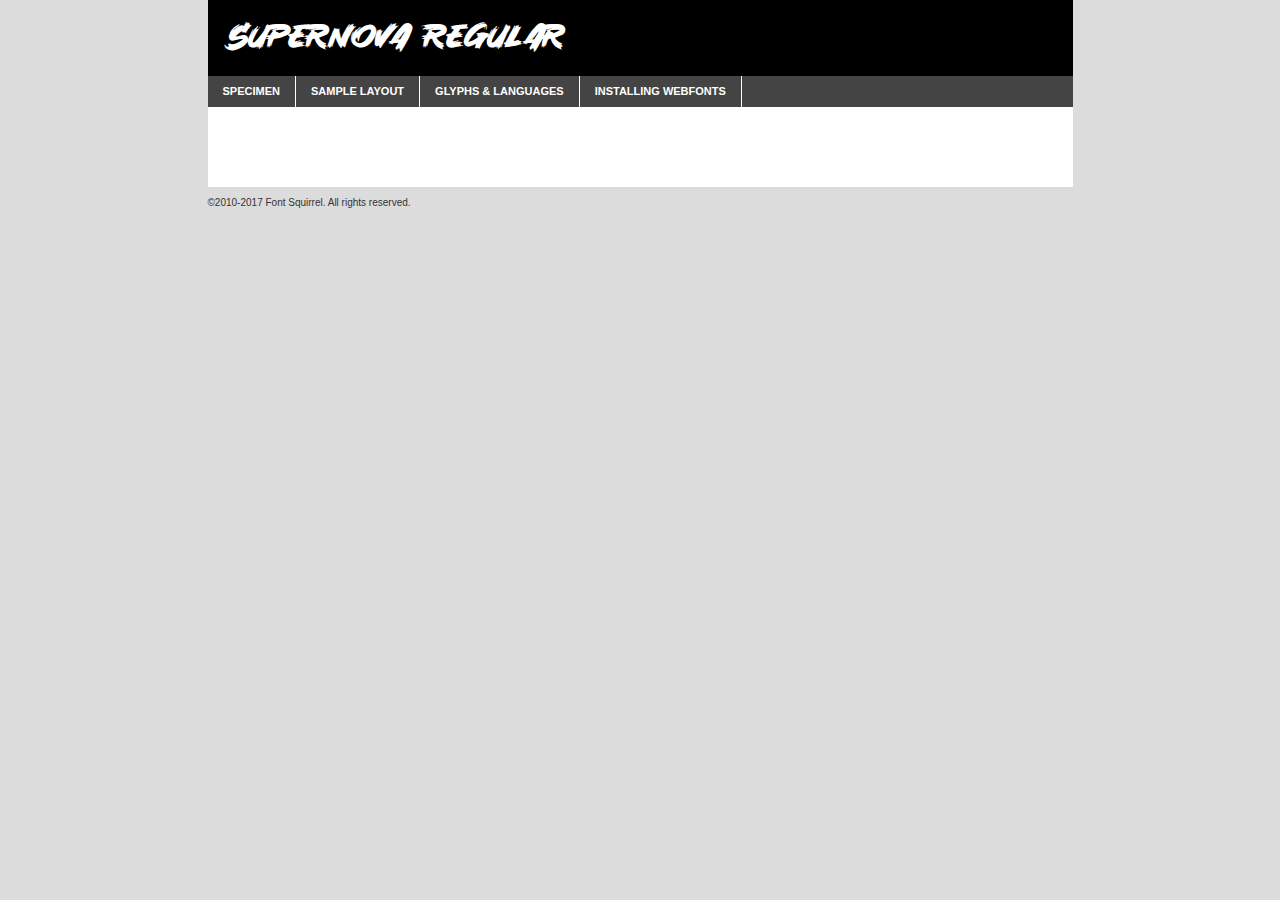
<file: webfontkit-20240530-101542/supernova-personal-used-bf654da72b6232e-demo.html>
<!DOCTYPE html PUBLIC "-//W3C//DTD XHTML 1.0 Transitional//EN"
        "http://www.w3.org/TR/xhtml1/DTD/xhtml1-transitional.dtd">

<html xmlns="http://www.w3.org/1999/xhtml" xml:lang="en" lang="en">
<head>
    <meta http-equiv="Content-Type" content="text/html; charset=utf-8"/>
    <script src="http://ajax.googleapis.com/ajax/libs/jquery/1.7.2/jquery.min.js" type="text/javascript" charset="utf-8"></script>
    <script type="text/javascript">
		(function($) {
			$.fn.easyTabs = function(option) {
				var param = jQuery.extend({ fadeSpeed: 'fast', defaultContent: 1, activeClass: 'active' }, option);
				$(this).each(function() {
					var thisId = '#' + this.id;
					if ( param.defaultContent == '' )
					{
						param.defaultContent = 1;
					}
					if ( typeof param.defaultContent == 'number' )
					{
						var defaultTab = $(thisId + ' .tabs li:eq(' + (param.defaultContent - 1) + ') a').attr('href').substr(1);
					}
					else
					{
						var defaultTab = param.defaultContent;
					}
					$(thisId + ' .tabs li a').each(function() {
						var tabToHide = $(this).attr('href').substr(1);
						$('#' + tabToHide).addClass('easytabs-tab-content');
					});
					hideAll();
					changeContent(defaultTab);

					function hideAll() {$(thisId + ' .easytabs-tab-content').hide();}

					function changeContent(tabId)
					{
						hideAll();
						$(thisId + ' .tabs li').removeClass(param.activeClass);
						$(thisId + ' .tabs li a[href=#' + tabId + ']').closest('li').addClass(param.activeClass);
						if ( param.fadeSpeed != 'none' )
						{
							$(thisId + ' #' + tabId).fadeIn(param.fadeSpeed);
						}
						else
						{
							$(thisId + ' #' + tabId).show();
						}
					}

					$(thisId + ' .tabs li').click(function() {
						var tabId = $(this).find('a').attr('href').substr(1);
						changeContent(tabId);
						return false;
					});
				});
			}
		})(jQuery);
    </script>
    <link rel="stylesheet" href="specimen_files/specimen_stylesheet.css" type="text/css" charset="utf-8"/>
    <link rel="stylesheet" href="stylesheet.css" type="text/css" charset="utf-8"/>

    <style type="text/css">
        		body {
			font-family: 'supernovaregular';
        		}

            </style>

    <title>Supernova Regular Specimen</title>


    <script type="text/javascript" charset="utf-8">
		$(document).ready(function() {
			$('#container').easyTabs({ defaultContent: 1 });
		});
    </script>
</head>

<body>
<div id="container">
    <div id="header">
		Supernova Regular    </div>
    <ul class="tabs">
        <li><a href="#specimen">Specimen</a></li>
        <li><a href="#layout">Sample Layout</a></li>
		        <li><a href="#glyphs">Glyphs &amp; Languages</a></li>
        <li><a href="#installing">Installing Webfonts</a></li>

    </ul>

    <div id="main_content">


        <div id="specimen">

            <div class="section">
                <div class="grid12 firstcol">
                    <div class="huge">AaBb</div>
                </div>
            </div>

            <div class="section">
                <div class="glyph_range">A&#x200B;B&#x200b;C&#x200b;D&#x200b;E&#x200b;F&#x200b;G&#x200b;H&#x200b;I&#x200b;J&#x200b;K&#x200b;L&#x200b;M&#x200b;N&#x200b;O&#x200b;P&#x200b;Q&#x200b;R&#x200b;S&#x200b;T&#x200b;U&#x200b;V&#x200b;W&#x200b;X&#x200b;Y&#x200b;Z&#x200b;a&#x200b;b&#x200b;c&#x200b;d&#x200b;e&#x200b;f&#x200b;g&#x200b;h&#x200b;i&#x200b;j&#x200b;k&#x200b;l&#x200b;m&#x200b;n&#x200b;o&#x200b;p&#x200b;q&#x200b;r&#x200b;s&#x200b;t&#x200b;u&#x200b;v&#x200b;w&#x200b;x&#x200b;y&#x200b;z&#x200b;1&#x200b;2&#x200b;3&#x200b;4&#x200b;5&#x200b;6&#x200b;7&#x200b;8&#x200b;9&#x200b;0&#x200b;&amp;&#x200b;.&#x200b;,&#x200b;?&#x200b;!&#x200b;&#64;&#x200b;(&#x200b;)&#x200b;#&#x200b;$&#x200b;%&#x200b;*&#x200b;+&#x200b;-&#x200b;=&#x200b;:&#x200b;;</div>
            </div>
            <div class="section">
                <div class="grid12 firstcol">
                    <table class="sample_table">
                        <tr>
                            <td>10</td>
                            <td class="size10">abcdefghijklmnopqrstuvwxyzABCDEFGHIJKLMNOPQRSTUVWXYZ0123456789abcdefghijklmnopqrstuvwxyzABCDEFGHIJKLMNOPQRSTUVWXYZ0123456789abcdefghijklmnopqrstuvwxyzABCDEFGHIJKLMNOPQRSTUVWXYZ</td>
                        </tr>
                        <tr>
                            <td>11</td>
                            <td class="size11">abcdefghijklmnopqrstuvwxyzABCDEFGHIJKLMNOPQRSTUVWXYZ0123456789abcdefghijklmnopqrstuvwxyzABCDEFGHIJKLMNOPQRSTUVWXYZ0123456789abcdefghijklmnopqrstuvwxyzABCDEFGHIJKLMNOPQRSTUVWXYZ</td>
                        </tr>
                        <tr>
                            <td>12</td>
                            <td class="size12">abcdefghijklmnopqrstuvwxyzABCDEFGHIJKLMNOPQRSTUVWXYZ0123456789abcdefghijklmnopqrstuvwxyzABCDEFGHIJKLMNOPQRSTUVWXYZ0123456789abcdefghijklmnopqrstuvwxyzABCDEFGHIJKLMNOPQRSTUVWXYZ</td>
                        </tr>
                        <tr>
                            <td>13</td>
                            <td class="size13">abcdefghijklmnopqrstuvwxyzABCDEFGHIJKLMNOPQRSTUVWXYZ0123456789abcdefghijklmnopqrstuvwxyzABCDEFGHIJKLMNOPQRSTUVWXYZ0123456789abcdefghijklmnopqrstuvwxyzABCDEFGHIJKLMNOPQRSTUVWXYZ</td>
                        </tr>
                        <tr>
                            <td>14</td>
                            <td class="size14">abcdefghijklmnopqrstuvwxyzABCDEFGHIJKLMNOPQRSTUVWXYZ0123456789abcdefghijklmnopqrstuvwxyzABCDEFGHIJKLMNOPQRSTUVWXYZ0123456789abcdefghijklmnopqrstuvwxyzABCDEFGHIJKLMNOPQRSTUVWXYZ</td>
                        </tr>
                        <tr>
                            <td>16</td>
                            <td class="size16">abcdefghijklmnopqrstuvwxyzABCDEFGHIJKLMNOPQRSTUVWXYZ0123456789abcdefghijklmnopqrstuvwxyzABCDEFGHIJKLMNOPQRSTUVWXYZ</td>
                        </tr>
                        <tr>
                            <td>18</td>
                            <td class="size18">abcdefghijklmnopqrstuvwxyzABCDEFGHIJKLMNOPQRSTUVWXYZ0123456789abcdefghijklmnopqrstuvwxyzABCDEFGHIJKLMNOPQRSTUVWXYZ</td>
                        </tr>
                        <tr>
                            <td>20</td>
                            <td class="size20">abcdefghijklmnopqrstuvwxyzABCDEFGHIJKLMNOPQRSTUVWXYZ0123456789abcdefghijklmnopqrstuvwxyzABCDEFGHIJKLMNOPQRSTUVWXYZ</td>
                        </tr>
                        <tr>
                            <td>24</td>
                            <td class="size24">abcdefghijklmnopqrstuvwxyzABCDEFGHIJKLMNOPQRSTUVWXYZ0123456789abcdefghijklmnopqrstuvwxyzABCDEFGHIJKLMNOPQRSTUVWXYZ</td>
                        </tr>
                        <tr>
                            <td>30</td>
                            <td class="size30">abcdefghijklmnopqrstuvwxyzABCDEFGHIJKLMNOPQRSTUVWXYZ0123456789abcdefghijklmnopqrstuvwxyzABCDEFGHIJKLMNOPQRSTUVWXYZ</td>
                        </tr>
                        <tr>
                            <td>36</td>
                            <td class="size36">abcdefghijklmnopqrstuvwxyzABCDEFGHIJKLMNOPQRSTUVWXYZ0123456789abcdefghijklmnopqrstuvwxyzABCDEFGHIJKLMNOPQRSTUVWXYZ</td>
                        </tr>
                        <tr>
                            <td>48</td>
                            <td class="size48">abcdefghijklmnopqrstuvwxyzABCDEFGHIJKLMNOPQRSTUVWXYZ0123456789abcdefghijklmnopqrstuvwxyzABCDEFGHIJKLMNOPQRSTUVWXYZ</td>
                        </tr>
                        <tr>
                            <td>60</td>
                            <td class="size60">abcdefghijklmnopqrstuvwxyzABCDEFGHIJKLMNOPQRSTUVWXYZ0123456789abcdefghijklmnopqrstuvwxyzABCDEFGHIJKLMNOPQRSTUVWXYZ</td>
                        </tr>
                        <tr>
                            <td>72</td>
                            <td class="size72">abcdefghijklmnopqrstuvwxyzABCDEFGHIJKLMNOPQRSTUVWXYZ0123456789abcdefghijklmnopqrstuvwxyzABCDEFGHIJKLMNOPQRSTUVWXYZ</td>
                        </tr>
                        <tr>
                            <td>90</td>
                            <td class="size90">abcdefghijklmnopqrstuvwxyzABCDEFGHIJKLMNOPQRSTUVWXYZ0123456789abcdefghijklmnopqrstuvwxyzABCDEFGHIJKLMNOPQRSTUVWXYZ</td>
                        </tr>
                    </table>

                </div>

            </div>


            <div class="section" id="bodycomparison">


                <div id="xheight">
                    <div class="fontbody">&#x25FC;&#x25FC;&#x25FC;&#x25FC;&#x25FC;&#x25FC;&#x25FC;&#x25FC;&#x25FC;&#x25FC;&#x25FC;&#x25FC;&#x25FC;&#x25FC;&#x25FC;&#x25FC;&#x25FC;&#x25FC;&#x25FC;&#x25FC;&#x25FC;&#x25FC;&#x25FC;&#x25FC;&#x25FC;&#x25FC;&#x25FC;&#x25FC;&#x25FC;&#x25FC;&#x25FC;&#x25FC;&#x25FC;&#x25FC;&#x25FC;&#x25FC;&#x25FC;&#x25FC;&#x25FC;&#x25FC;&#x25FC;&#x25FC;&#x25FC;&#x25FC;&#x25FC;&#x25FC;&#x25FC;&#x25FC;&#x25FC;&#x25FC;&#x25FC;&#x25FC;&#x25FC;&#x25FC;&#x25FC;&#x25FC;&#x25FC;&#x25FC;&#x25FC;&#x25FC;&#x25FC;&#x25FC;&#x25FC;&#x25FC;&#x25FC;&#x25FC;&#x25FC;&#x25FC;&#x25FC;&#x25FC;&#x25FC;&#x25FC;&#x25FC;&#x25FC;&#x25FC;&#x25FC;&#x25FC;&#x25FC;&#x25FC;&#x25FC;&#x25FC;&#x25FC;&#x25FC;&#x25FC;&#x25FC;&#x25FC;&#x25FC;&#x25FC;&#x25FC;&#x25FC;&#x25FC;&#x25FC;&#x25FC;&#x25FC;&#x25FC;&#x25FC;&#x25FC;&#x25FC;&#x25FC;body</div>
                    <div class="arialbody">body</div>
                    <div class="verdanabody">body</div>
                    <div class="georgiabody">body</div>
                </div>
                <div class="fontbody" style="z-index:1">
                    body<span>Supernova Regular</span>
                </div>
                <div class="arialbody" style="z-index:1">
                    body<span>Arial</span>
                </div>
                <div class="verdanabody" style="z-index:1">
                    body<span>Verdana</span>
                </div>
                <div class="georgiabody" style="z-index:1">
                    body<span>Georgia</span>
                </div>


            </div>


            <div class="section psample psample_row1" id="">

                <div class="grid2 firstcol">
                    <p class="size10"><span>10.</span>Aenean lacinia bibendum nulla sed consectetur. Fusce dapibus, tellus ac cursus commodo, tortor mauris condimentum nibh, ut fermentum massa justo sit amet risus. Nullam id dolor id nibh ultricies vehicula ut id elit. Cum sociis natoque penatibus et magnis dis parturient montes, nascetur ridiculus mus. Nulla vitae elit libero, a pharetra augue.</p>

                </div>
                <div class="grid3">
                    <p class="size11"><span>11.</span>Aenean lacinia bibendum nulla sed consectetur. Fusce dapibus, tellus ac cursus commodo, tortor mauris condimentum nibh, ut fermentum massa justo sit amet risus. Nullam id dolor id nibh ultricies vehicula ut id elit. Cum sociis natoque penatibus et magnis dis parturient montes, nascetur ridiculus mus. Nulla vitae elit libero, a pharetra augue.</p>

                </div>
                <div class="grid3">
                    <p class="size12"><span>12.</span>Aenean lacinia bibendum nulla sed consectetur. Fusce dapibus, tellus ac cursus commodo, tortor mauris condimentum nibh, ut fermentum massa justo sit amet risus. Nullam id dolor id nibh ultricies vehicula ut id elit. Cum sociis natoque penatibus et magnis dis parturient montes, nascetur ridiculus mus. Nulla vitae elit libero, a pharetra augue.</p>

                </div>
                <div class="grid4">
                    <p class="size13"><span>13.</span>Aenean lacinia bibendum nulla sed consectetur. Fusce dapibus, tellus ac cursus commodo, tortor mauris condimentum nibh, ut fermentum massa justo sit amet risus. Nullam id dolor id nibh ultricies vehicula ut id elit. Cum sociis natoque penatibus et magnis dis parturient montes, nascetur ridiculus mus. Nulla vitae elit libero, a pharetra augue.</p>

                </div>
                <div class="white_blend"></div>

            </div>
            <div class="section psample psample_row2" id="">
                <div class="grid3 firstcol">
                    <p class="size14"><span>14.</span>Aenean lacinia bibendum nulla sed consectetur. Fusce dapibus, tellus ac cursus commodo, tortor mauris condimentum nibh, ut fermentum massa justo sit amet risus. Nullam id dolor id nibh ultricies vehicula ut id elit. Cum sociis natoque penatibus et magnis dis parturient montes, nascetur ridiculus mus. Nulla vitae elit libero, a pharetra augue.</p>

                </div>
                <div class="grid4">
                    <p class="size16"><span>16.</span>Aenean lacinia bibendum nulla sed consectetur. Fusce dapibus, tellus ac cursus commodo, tortor mauris condimentum nibh, ut fermentum massa justo sit amet risus. Nullam id dolor id nibh ultricies vehicula ut id elit. Cum sociis natoque penatibus et magnis dis parturient montes, nascetur ridiculus mus. Nulla vitae elit libero, a pharetra augue.</p>

                </div>
                <div class="grid5">
                    <p class="size18"><span>18.</span>Aenean lacinia bibendum nulla sed consectetur. Fusce dapibus, tellus ac cursus commodo, tortor mauris condimentum nibh, ut fermentum massa justo sit amet risus. Nullam id dolor id nibh ultricies vehicula ut id elit. Cum sociis natoque penatibus et magnis dis parturient montes, nascetur ridiculus mus. Nulla vitae elit libero, a pharetra augue.</p>

                </div>

                <div class="white_blend"></div>

            </div>

            <div class="section psample psample_row3" id="">
                <div class="grid5 firstcol">
                    <p class="size20"><span>20.</span>Aenean lacinia bibendum nulla sed consectetur. Fusce dapibus, tellus ac cursus commodo, tortor mauris condimentum nibh, ut fermentum massa justo sit amet risus. Nullam id dolor id nibh ultricies vehicula ut id elit. Cum sociis natoque penatibus et magnis dis parturient montes, nascetur ridiculus mus. Nulla vitae elit libero, a pharetra augue.</p>
                </div>
                <div class="grid7">
                    <p class="size24"><span>24.</span>Aenean lacinia bibendum nulla sed consectetur. Fusce dapibus, tellus ac cursus commodo, tortor mauris condimentum nibh, ut fermentum massa justo sit amet risus. Nullam id dolor id nibh ultricies vehicula ut id elit. Cum sociis natoque penatibus et magnis dis parturient montes, nascetur ridiculus mus. Nulla vitae elit libero, a pharetra augue.</p>
                </div>

                <div class="white_blend"></div>

            </div>

            <div class="section psample psample_row4" id="">
                <div class="grid12 firstcol">
                    <p class="size30"><span>30.</span>Aenean lacinia bibendum nulla sed consectetur. Fusce dapibus, tellus ac cursus commodo, tortor mauris condimentum nibh, ut fermentum massa justo sit amet risus. Nullam id dolor id nibh ultricies vehicula ut id elit. Cum sociis natoque penatibus et magnis dis parturient montes, nascetur ridiculus mus. Nulla vitae elit libero, a pharetra augue.</p>
                </div>
                <div class="white_blend"></div>

            </div>


            <div class="section psample psample_row1 fullreverse">
                <div class="grid2 firstcol">
                    <p class="size10"><span>10.</span>Aenean lacinia bibendum nulla sed consectetur. Fusce dapibus, tellus ac cursus commodo, tortor mauris condimentum nibh, ut fermentum massa justo sit amet risus. Nullam id dolor id nibh ultricies vehicula ut id elit. Cum sociis natoque penatibus et magnis dis parturient montes, nascetur ridiculus mus. Nulla vitae elit libero, a pharetra augue.</p>

                </div>
                <div class="grid3">
                    <p class="size11"><span>11.</span>Aenean lacinia bibendum nulla sed consectetur. Fusce dapibus, tellus ac cursus commodo, tortor mauris condimentum nibh, ut fermentum massa justo sit amet risus. Nullam id dolor id nibh ultricies vehicula ut id elit. Cum sociis natoque penatibus et magnis dis parturient montes, nascetur ridiculus mus. Nulla vitae elit libero, a pharetra augue.</p>

                </div>
                <div class="grid3">
                    <p class="size12"><span>12.</span>Aenean lacinia bibendum nulla sed consectetur. Fusce dapibus, tellus ac cursus commodo, tortor mauris condimentum nibh, ut fermentum massa justo sit amet risus. Nullam id dolor id nibh ultricies vehicula ut id elit. Cum sociis natoque penatibus et magnis dis parturient montes, nascetur ridiculus mus. Nulla vitae elit libero, a pharetra augue.</p>

                </div>
                <div class="grid4">
                    <p class="size13"><span>13.</span>Aenean lacinia bibendum nulla sed consectetur. Fusce dapibus, tellus ac cursus commodo, tortor mauris condimentum nibh, ut fermentum massa justo sit amet risus. Nullam id dolor id nibh ultricies vehicula ut id elit. Cum sociis natoque penatibus et magnis dis parturient montes, nascetur ridiculus mus. Nulla vitae elit libero, a pharetra augue.</p>

                </div>
                <div class="black_blend"></div>

            </div>

            <div class="section psample psample_row2 fullreverse">
                <div class="grid3 firstcol">
                    <p class="size14"><span>14.</span>Aenean lacinia bibendum nulla sed consectetur. Fusce dapibus, tellus ac cursus commodo, tortor mauris condimentum nibh, ut fermentum massa justo sit amet risus. Nullam id dolor id nibh ultricies vehicula ut id elit. Cum sociis natoque penatibus et magnis dis parturient montes, nascetur ridiculus mus. Nulla vitae elit libero, a pharetra augue.</p>

                </div>
                <div class="grid4">
                    <p class="size16"><span>16.</span>Aenean lacinia bibendum nulla sed consectetur. Fusce dapibus, tellus ac cursus commodo, tortor mauris condimentum nibh, ut fermentum massa justo sit amet risus. Nullam id dolor id nibh ultricies vehicula ut id elit. Cum sociis natoque penatibus et magnis dis parturient montes, nascetur ridiculus mus. Nulla vitae elit libero, a pharetra augue.</p>

                </div>
                <div class="grid5">
                    <p class="size18"><span>18.</span>Aenean lacinia bibendum nulla sed consectetur. Fusce dapibus, tellus ac cursus commodo, tortor mauris condimentum nibh, ut fermentum massa justo sit amet risus. Nullam id dolor id nibh ultricies vehicula ut id elit. Cum sociis natoque penatibus et magnis dis parturient montes, nascetur ridiculus mus. Nulla vitae elit libero, a pharetra augue.</p>

                </div>
                <div class="black_blend"></div>

            </div>

            <div class="section psample fullreverse psample_row3" id="">
                <div class="grid5 firstcol">
                    <p class="size20"><span>20.</span>Aenean lacinia bibendum nulla sed consectetur. Fusce dapibus, tellus ac cursus commodo, tortor mauris condimentum nibh, ut fermentum massa justo sit amet risus. Nullam id dolor id nibh ultricies vehicula ut id elit. Cum sociis natoque penatibus et magnis dis parturient montes, nascetur ridiculus mus. Nulla vitae elit libero, a pharetra augue.</p>
                </div>
                <div class="grid7">
                    <p class="size24"><span>24.</span>Aenean lacinia bibendum nulla sed consectetur. Fusce dapibus, tellus ac cursus commodo, tortor mauris condimentum nibh, ut fermentum massa justo sit amet risus. Nullam id dolor id nibh ultricies vehicula ut id elit. Cum sociis natoque penatibus et magnis dis parturient montes, nascetur ridiculus mus. Nulla vitae elit libero, a pharetra augue.</p>
                </div>

                <div class="black_blend"></div>

            </div>

            <div class="section psample fullreverse psample_row4" id="" style="border-bottom: 20px #000 solid;">
                <div class="grid12 firstcol">
                    <p class="size30"><span>30.</span>Aenean lacinia bibendum nulla sed consectetur. Fusce dapibus, tellus ac cursus commodo, tortor mauris condimentum nibh, ut fermentum massa justo sit amet risus. Nullam id dolor id nibh ultricies vehicula ut id elit. Cum sociis natoque penatibus et magnis dis parturient montes, nascetur ridiculus mus. Nulla vitae elit libero, a pharetra augue.</p>
                </div>
                <div class="black_blend"></div>

            </div>


        </div>

        <div id="layout">

            <div class="section">

                <div class="grid12 firstcol">
                    <h1>Lorem Ipsum Dolor</h1>
                    <h2>Etiam porta sem malesuada magna mollis euismod</h2>

                    <p class="byline">By <a href="#link">Aenean Lacinia</a></p>
                </div>
            </div>
            <div class="section">
                <div class="grid8 firstcol">
                    <p class="large">Donec sed odio dui. Morbi leo risus, porta ac consectetur ac, vestibulum at eros. Fusce dapibus, tellus ac cursus commodo, tortor mauris condimentum nibh, ut fermentum massa justo sit amet risus. </p>


                    <h3>Pellentesque ornare sem</h3>

                    <p>Maecenas sed diam eget risus varius blandit sit amet non magna. Maecenas faucibus mollis interdum. Donec ullamcorper nulla non metus auctor fringilla. Nullam id dolor id nibh ultricies vehicula ut id elit. Nullam id dolor id nibh ultricies vehicula ut id elit. </p>

                    <p>Aenean eu leo quam. Pellentesque ornare sem lacinia quam venenatis vestibulum. Lorem ipsum dolor sit amet, consectetur adipiscing elit. Cum sociis natoque penatibus et magnis dis parturient montes, nascetur ridiculus mus. </p>

                    <p>Nulla vitae elit libero, a pharetra augue. Praesent commodo cursus magna, vel scelerisque nisl consectetur et. Aenean lacinia bibendum nulla sed consectetur. </p>

                    <p>Nullam quis risus eget urna mollis ornare vel eu leo. Nullam quis risus eget urna mollis ornare vel eu leo. Maecenas sed diam eget risus varius blandit sit amet non magna. Donec ullamcorper nulla non metus auctor fringilla. </p>

                    <h3>Cras mattis consectetur</h3>

                    <p>Aenean eu leo quam. Pellentesque ornare sem lacinia quam venenatis vestibulum. Aenean lacinia bibendum nulla sed consectetur. Integer posuere erat a ante venenatis dapibus posuere velit aliquet. Cras mattis consectetur purus sit amet fermentum. </p>

                    <p>Nullam id dolor id nibh ultricies vehicula ut id elit. Nullam quis risus eget urna mollis ornare vel eu leo. Cras mattis consectetur purus sit amet fermentum.</p>
                </div>

                <div class="grid4 sidebar">

                    <div class="box reverse">
                        <p class="last">Nullam quis risus eget urna mollis ornare vel eu leo. Donec ullamcorper nulla non metus auctor fringilla. Cras mattis consectetur purus sit amet fermentum. Sed posuere consectetur est at lobortis. Lorem ipsum dolor sit amet, consectetur adipiscing elit. </p>
                    </div>

                    <p class="caption">Maecenas sed diam eget risus varius.</p>

                    <p>Vestibulum id ligula porta felis euismod semper. Integer posuere erat a ante venenatis dapibus posuere velit aliquet. Vestibulum id ligula porta felis euismod semper. Sed posuere consectetur est at lobortis. Maecenas sed diam eget risus varius blandit sit amet non magna. Fusce dapibus, tellus ac cursus commodo, tortor mauris condimentum nibh, ut fermentum massa justo sit amet risus. </p>


                    <p>Duis mollis, est non commodo luctus, nisi erat porttitor ligula, eget lacinia odio sem nec elit. Aenean lacinia bibendum nulla sed consectetur. Vivamus sagittis lacus vel augue laoreet rutrum faucibus dolor auctor. Aenean lacinia bibendum nulla sed consectetur. Nullam quis risus eget urna mollis ornare vel eu leo. </p>

                    <p>Praesent commodo cursus magna, vel scelerisque nisl consectetur et. Donec ullamcorper nulla non metus auctor fringilla. Maecenas faucibus mollis interdum. Fusce dapibus, tellus ac cursus commodo, tortor mauris condimentum nibh, ut fermentum massa justo sit amet risus. </p>

                </div>
            </div>

        </div>


		

        <div id="glyphs">
            <div class="section">
                <div class="grid12 firstcol">

                    <h1>Language Support</h1>
                    <p>The subset of Supernova Regular in this kit supports the following languages:<br/>

						English, Arrernte, Bislama, Cebuano, Fijian, Gilbertese, Hmong, Ibanag, Iloko_ilokano, Interglossa_glosa, Interlingua, Lojban, Norfolk_pitcairnese, Oromo, Rotokas, Seychelles_creole, Shona, Somali, Southern_ndebele, Swahili, Swati_swazi, Tok_pisin, Warlpiri, Xhosa, Zulu, Latinbasic, Demo                    </p>
                    <h1>Glyph Chart</h1>
                    <p>The subset of Supernova Regular in this kit includes all the glyphs listed below. Unicode entities are included above each glyph to help you insert individual characters into your layout.</p>
                    <div id="glyph_chart">

																																	                                <div><p>&amp;#10;</p>&#10;</div>
																				                                <div><p>&amp;#13;</p>&#13;</div>
																				                                <div><p>&amp;#32;</p>&#32;</div>
																				                                <div><p>&amp;#33;</p>&#33;</div>
																				                                <div><p>&amp;#34;</p>&#34;</div>
																				                                <div><p>&amp;#35;</p>&#35;</div>
																				                                <div><p>&amp;#37;</p>&#37;</div>
																				                                <div><p>&amp;#38;</p>&#38;</div>
																				                                <div><p>&amp;#39;</p>&#39;</div>
																				                                <div><p>&amp;#42;</p>&#42;</div>
																				                                <div><p>&amp;#43;</p>&#43;</div>
																				                                <div><p>&amp;#44;</p>&#44;</div>
																				                                <div><p>&amp;#45;</p>&#45;</div>
																				                                <div><p>&amp;#46;</p>&#46;</div>
																				                                <div><p>&amp;#47;</p>&#47;</div>
																				                                <div><p>&amp;#48;</p>&#48;</div>
																				                                <div><p>&amp;#49;</p>&#49;</div>
																				                                <div><p>&amp;#50;</p>&#50;</div>
																				                                <div><p>&amp;#51;</p>&#51;</div>
																				                                <div><p>&amp;#52;</p>&#52;</div>
																				                                <div><p>&amp;#53;</p>&#53;</div>
																				                                <div><p>&amp;#54;</p>&#54;</div>
																				                                <div><p>&amp;#55;</p>&#55;</div>
																				                                <div><p>&amp;#56;</p>&#56;</div>
																				                                <div><p>&amp;#57;</p>&#57;</div>
																				                                <div><p>&amp;#58;</p>&#58;</div>
																				                                <div><p>&amp;#59;</p>&#59;</div>
																				                                <div><p>&amp;#60;</p>&#60;</div>
																				                                <div><p>&amp;#61;</p>&#61;</div>
																				                                <div><p>&amp;#62;</p>&#62;</div>
																				                                <div><p>&amp;#63;</p>&#63;</div>
																				                                <div><p>&amp;#64;</p>&#64;</div>
																				                                <div><p>&amp;#65;</p>&#65;</div>
																				                                <div><p>&amp;#66;</p>&#66;</div>
																				                                <div><p>&amp;#67;</p>&#67;</div>
																				                                <div><p>&amp;#68;</p>&#68;</div>
																				                                <div><p>&amp;#69;</p>&#69;</div>
																				                                <div><p>&amp;#70;</p>&#70;</div>
																				                                <div><p>&amp;#71;</p>&#71;</div>
																				                                <div><p>&amp;#72;</p>&#72;</div>
																				                                <div><p>&amp;#73;</p>&#73;</div>
																				                                <div><p>&amp;#74;</p>&#74;</div>
																				                                <div><p>&amp;#75;</p>&#75;</div>
																				                                <div><p>&amp;#76;</p>&#76;</div>
																				                                <div><p>&amp;#77;</p>&#77;</div>
																				                                <div><p>&amp;#78;</p>&#78;</div>
																				                                <div><p>&amp;#79;</p>&#79;</div>
																				                                <div><p>&amp;#80;</p>&#80;</div>
																				                                <div><p>&amp;#81;</p>&#81;</div>
																				                                <div><p>&amp;#82;</p>&#82;</div>
																				                                <div><p>&amp;#83;</p>&#83;</div>
																				                                <div><p>&amp;#84;</p>&#84;</div>
																				                                <div><p>&amp;#85;</p>&#85;</div>
																				                                <div><p>&amp;#86;</p>&#86;</div>
																				                                <div><p>&amp;#87;</p>&#87;</div>
																				                                <div><p>&amp;#88;</p>&#88;</div>
																				                                <div><p>&amp;#89;</p>&#89;</div>
																				                                <div><p>&amp;#90;</p>&#90;</div>
																				                                <div><p>&amp;#92;</p>&#92;</div>
																				                                <div><p>&amp;#95;</p>&#95;</div>
																				                                <div><p>&amp;#97;</p>&#97;</div>
																				                                <div><p>&amp;#98;</p>&#98;</div>
																				                                <div><p>&amp;#99;</p>&#99;</div>
																				                                <div><p>&amp;#100;</p>&#100;</div>
																				                                <div><p>&amp;#101;</p>&#101;</div>
																				                                <div><p>&amp;#102;</p>&#102;</div>
																				                                <div><p>&amp;#103;</p>&#103;</div>
																				                                <div><p>&amp;#104;</p>&#104;</div>
																				                                <div><p>&amp;#105;</p>&#105;</div>
																				                                <div><p>&amp;#106;</p>&#106;</div>
																				                                <div><p>&amp;#107;</p>&#107;</div>
																				                                <div><p>&amp;#108;</p>&#108;</div>
																				                                <div><p>&amp;#109;</p>&#109;</div>
																				                                <div><p>&amp;#110;</p>&#110;</div>
																				                                <div><p>&amp;#111;</p>&#111;</div>
																				                                <div><p>&amp;#112;</p>&#112;</div>
																				                                <div><p>&amp;#113;</p>&#113;</div>
																				                                <div><p>&amp;#114;</p>&#114;</div>
																				                                <div><p>&amp;#115;</p>&#115;</div>
																				                                <div><p>&amp;#116;</p>&#116;</div>
																				                                <div><p>&amp;#117;</p>&#117;</div>
																				                                <div><p>&amp;#118;</p>&#118;</div>
																				                                <div><p>&amp;#119;</p>&#119;</div>
																				                                <div><p>&amp;#120;</p>&#120;</div>
																				                                <div><p>&amp;#121;</p>&#121;</div>
																				                                <div><p>&amp;#122;</p>&#122;</div>
																				                                <div><p>&amp;#126;</p>&#126;</div>
																				                                <div><p>&amp;#160;</p>&#160;</div>
																				                                <div><p>&amp;#173;</p>&#173;</div>
																				                                <div><p>&amp;#65;</p>&#65;</div>
																				                                <div><p>&amp;#65;</p>&#65;</div>
																				                                <div><p>&amp;#65;</p>&#65;</div>
																				                                <div><p>&amp;#65;</p>&#65;</div>
																				                                <div><p>&amp;#65;</p>&#65;</div>
																				                                <div><p>&amp;#69;</p>&#69;</div>
																				                                <div><p>&amp;#69;</p>&#69;</div>
																				                                <div><p>&amp;#69;</p>&#69;</div>
																				                                <div><p>&amp;#73;</p>&#73;</div>
																				                                <div><p>&amp;#73;</p>&#73;</div>
																				                                <div><p>&amp;#73;</p>&#73;</div>
																				                                <div><p>&amp;#79;</p>&#79;</div>
																				                                <div><p>&amp;#79;</p>&#79;</div>
																				                                <div><p>&amp;#79;</p>&#79;</div>
																				                                <div><p>&amp;#79;</p>&#79;</div>
																				                                <div><p>&amp;#79;</p>&#79;</div>
																				                                <div><p>&amp;#215;</p>&#215;</div>
																				                                <div><p>&amp;#85;</p>&#85;</div>
																				                                <div><p>&amp;#85;</p>&#85;</div>
																				                                <div><p>&amp;#85;</p>&#85;</div>
																				                                <div><p>&amp;#89;</p>&#89;</div>
																				                                <div><p>&amp;#97;</p>&#97;</div>
																				                                <div><p>&amp;#97;</p>&#97;</div>
																				                                <div><p>&amp;#97;</p>&#97;</div>
																				                                <div><p>&amp;#97;</p>&#97;</div>
																				                                <div><p>&amp;#97;</p>&#97;</div>
																				                                <div><p>&amp;#101;</p>&#101;</div>
																				                                <div><p>&amp;#101;</p>&#101;</div>
																				                                <div><p>&amp;#101;</p>&#101;</div>
																				                                <div><p>&amp;#105;</p>&#105;</div>
																				                                <div><p>&amp;#105;</p>&#105;</div>
																				                                <div><p>&amp;#105;</p>&#105;</div>
																				                                <div><p>&amp;#111;</p>&#111;</div>
																				                                <div><p>&amp;#111;</p>&#111;</div>
																				                                <div><p>&amp;#111;</p>&#111;</div>
																				                                <div><p>&amp;#111;</p>&#111;</div>
																				                                <div><p>&amp;#111;</p>&#111;</div>
																				                                <div><p>&amp;#247;</p>&#247;</div>
																				                                <div><p>&amp;#117;</p>&#117;</div>
																				                                <div><p>&amp;#117;</p>&#117;</div>
																				                                <div><p>&amp;#117;</p>&#117;</div>
																				                                <div><p>&amp;#121;</p>&#121;</div>
																				                                <div><p>&amp;#8192;</p>&#8192;</div>
																				                                <div><p>&amp;#8193;</p>&#8193;</div>
																				                                <div><p>&amp;#8194;</p>&#8194;</div>
																				                                <div><p>&amp;#8195;</p>&#8195;</div>
																				                                <div><p>&amp;#8196;</p>&#8196;</div>
																				                                <div><p>&amp;#8197;</p>&#8197;</div>
																				                                <div><p>&amp;#8198;</p>&#8198;</div>
																				                                <div><p>&amp;#8199;</p>&#8199;</div>
																				                                <div><p>&amp;#8200;</p>&#8200;</div>
																				                                <div><p>&amp;#8201;</p>&#8201;</div>
																				                                <div><p>&amp;#8202;</p>&#8202;</div>
																				                                <div><p>&amp;#8208;</p>&#8208;</div>
																				                                <div><p>&amp;#8209;</p>&#8209;</div>
																				                                <div><p>&amp;#8210;</p>&#8210;</div>
																				                                <div><p>&amp;#8211;</p>&#8211;</div>
																				                                <div><p>&amp;#8212;</p>&#8212;</div>
																				                                <div><p>&amp;#8216;</p>&#8216;</div>
																				                                <div><p>&amp;#8217;</p>&#8217;</div>
																				                                <div><p>&amp;#8220;</p>&#8220;</div>
																				                                <div><p>&amp;#8221;</p>&#8221;</div>
																				                                <div><p>&amp;#8239;</p>&#8239;</div>
																				                                <div><p>&amp;#8287;</p>&#8287;</div>
																				                                <div><p>&amp;#9724;</p>&#9724;</div>
																																													                    </div>
                </div>


            </div>
        </div>


        <div id="specs">

        </div>

        <div id="installing">
            <div class="section">
                <div class="grid7 firstcol">
                    <h1>Installing Webfonts</h1>

                    <p>Webfonts are supported by all major browser platforms but not all in the same way. There are currently four different font formats that must be included in order to target all browsers. This includes TTF, WOFF, EOT and SVG.</p>

                    <h2>1. Upload your webfonts</h2>
                    <p>You must upload your webfont kit to your website. They should be in or near the same directory as your CSS files.</p>

                    <h2>2. Include the webfont stylesheet</h2>
                    <p>A special CSS @font-face declaration helps the various browsers select the appropriate font it needs without causing you a bunch of headaches. Learn more about this syntax by reading the <a href="https://www.fontspring.com/blog/further-hardening-of-the-bulletproof-syntax">Fontspring blog post</a> about it. The code for it is as follows:</p>


                    <code>
                        @font-face{
                        font-family: 'MyWebFont';
                        src: url('WebFont.eot');
                        src: url('WebFont.eot?#iefix') format('embedded-opentype'),
                        url('WebFont.woff') format('woff'),
                        url('WebFont.ttf') format('truetype'),
                        url('WebFont.svg#webfont') format('svg');
                        }
                    </code>

                    <p>We've already gone ahead and generated the code for you. All you have to do is link to the stylesheet in your HTML, like this:</p>
                    <code>&lt;link rel=&quot;stylesheet&quot; href=&quot;stylesheet.css&quot; type=&quot;text/css&quot; charset=&quot;utf-8&quot; /&gt;</code>

                    <h2>3. Modify your own stylesheet</h2>
                    <p>To take advantage of your new fonts, you must tell your stylesheet to use them. Look at the original @font-face declaration above and find the property called "font-family." The name linked there will be what you use to reference the font. Prepend that webfont name to the font stack in the "font-family" property, inside the selector you want to change. For example:</p>
                    <code>p { font-family: 'WebFont', Arial, sans-serif; }</code>

                    <h2>4. Test</h2>
                    <p>Getting webfonts to work cross-browser <em>can</em> be tricky. Use the information in the sidebar to help you if you find that fonts aren't loading in a particular browser.</p>
                </div>

                <div class="grid5 sidebar">
                    <div class="box">
                        <h2>Troubleshooting<br/>Font-Face Problems</h2>
                        <p>Having trouble getting your webfonts to load in your new website? Here are some tips to sort out what might be the problem.</p>

                        <h3>Fonts not showing in any browser</h3>

                        <p>This sounds like you need to work on the plumbing. You either did not upload the fonts to the correct directory, or you did not link the fonts properly in the CSS. If you've confirmed that all this is correct and you still have a problem, take a look at your .htaccess file and see if requests are getting intercepted.</p>

                        <h3>Fonts not loading in iPhone or iPad</h3>

                        <p>The most common problem here is that you are serving the fonts from an IIS server. IIS refuses to serve files that have unknown MIME types. If that is the case, you must set the MIME type for SVG to "image/svg+xml" in the server settings. Follow these instructions from Microsoft if you need help.</p>

                        <h3>Fonts not loading in Firefox</h3>

                        <p>The primary reason for this failure? You are still using a version Firefox older than 3.5. So upgrade already! If that isn't it, then you are very likely serving fonts from a different domain. Firefox requires that all font assets be served from the same domain. Lastly it is possible that you need to add WOFF to your list of MIME types (if you are serving via IIS.)</p>

                        <h3>Fonts not loading in IE</h3>

                        <p>Are you looking at Internet Explorer on an actual Windows machine or are you cheating by using a service like Adobe BrowserLab? Many of these screenshot services do not render @font-face for IE. Best to test it on a real machine.</p>

                        <h3>Fonts not loading in IE9</h3>

                        <p>IE9, like Firefox, requires that fonts be served from the same domain as the website. Make sure that is the case.</p>
                    </div>
                </div>
            </div>

        </div>

    </div>
    <div id="footer">
        <p>&copy;2010-2017 Font Squirrel. All rights reserved.</p>
    </div>
</div>
</body>
</html>
</file>
<file: webfontkit-20240530-101542/stylesheet.css>
/*! Generated by Font Squirrel (https://www.fontsquirrel.com) on May 30, 2024 */



@font-face {
    font-family: 'supernovaregular';
    src: url('supernova-personal-used-bf654da72b6232e-webfont.woff2') format('woff2'),
         url('supernova-personal-used-bf654da72b6232e-webfont.woff') format('woff');
    font-weight: normal;
    font-style: normal;

}
</file>
<file: webfontkit-20240530-101542/specimen_files/specimen_stylesheet.css>
@import url('grid_12-825-55-15.css');

/*  
	CSS Reset by Eric Meyer - Released under Public Domain
    http://meyerweb.com/eric/tools/css/reset/
*/
html, body, div, span, applet, object, iframe,
h1, h2, h3, h4, h5, h6, p, blockquote, pre,
a, abbr, acronym, address, big, cite, code,
del, dfn, em, font, img, ins, kbd, q, s, samp,
small, strike, strong, sub, sup, tt, var,
b, u, i, center, dl, dt, dd, ol, ul, li,
fieldset, form, label, legend, table,
caption, tbody, tfoot, thead, tr, th, td {
	margin:         0;
	padding:        0;
	border:         0;
	outline:        0;
	font-size:      100%;
	vertical-align: baseline;
	background:     transparent;
}

body {
	line-height: 1;
}

ol, ul {
	list-style: none;
}

blockquote, q {
	quotes: none;
}

blockquote:before, blockquote:after,
q:before, q:after {
	content: '';
	content: none;
}

:focus {
	outline: 0;
}

ins {
	text-decoration: none;
}

del {
	text-decoration: line-through;
}

table {
	border-collapse: collapse;
	border-spacing:  0;
}


body {
	color:            #000;
	background-color: #dcdcdc;
}

a {
	text-decoration: none;
	color:           #1883ba;
}

h1 {
	font-size:     32px;
	font-weight:   normal;
	font-style:    normal;
	margin-bottom: 18px;
}

h2 {
	font-size: 18px;
}

#container {
	width:  865px;
	margin: 0px auto;
}


#header {
	padding:          20px;
	font-size:        36px;
	background-color: #000;
	color:            #fff;
}

#header span {
	color: #666;
}

#main_content {
	background-color: #fff;
	padding:          60px 20px 20px;
}


#footer p {
	margin:         0;
	padding-top:    10px;
	padding-bottom: 50px;
	color:          #333;
	font:           10px Arial, sans-serif;
}

.tabs {
	width:            100%;
	height:           31px;
	background-color: #444;
}

.tabs li {
	float:            left;
	margin:           0;
	overflow:         hidden;
	background-color: #444;
}

.tabs li a {
	display:         block;
	color:           #fff;
	text-decoration: none;
	font:            bold 11px/11px 'Arial';
	text-transform:  uppercase;
	padding:         10px 15px;
	border-right:    1px solid #fff;
}

.tabs li a:hover {
	background-color: #00b3ff;

}

.tabs li.active a {
	color:            #000;
	background-color: #fff;
}


div.huge {

	font-size:      300px;
	line-height:    1em;
	padding:        0;
	letter-spacing: -.02em;
	overflow:       hidden;
}

div.glyph_range {
	font-size:   72px;
	line-height: 1.1em;
}

.size10 {
	font-size: 10px;
}

.size11 {
	font-size: 11px;
}

.size12 {
	font-size: 12px;
}

.size13 {
	font-size: 13px;
}

.size14 {
	font-size: 14px;
}

.size16 {
	font-size: 16px;
}

.size18 {
	font-size: 18px;
}

.size20 {
	font-size: 20px;
}

.size24 {
	font-size: 24px;
}

.size30 {
	font-size: 30px;
}

.size36 {
	font-size: 36px;
}

.size48 {
	font-size: 48px;
}

.size60 {
	font-size: 60px;
}

.size72 {
	font-size: 72px;
}

.size90 {
	font-size: 90px;
}


.psample_row1 {
	height: 120px;
}

.psample_row1 {
	height: 120px;
}

.psample_row2 {
	height: 160px;
}

.psample_row3 {
	height: 160px;
}

.psample_row4 {
	height: 160px;
}

.psample {
	overflow: hidden;
	position: relative;
}

.psample p {
	line-height: 1.3em;
	display:     block;
	overflow:    hidden;
	margin:      0;
}

.psample span {
	margin-right: .5em;
}

.white_blend {
	width:            100%;
	height:           61px;
	background-image: url([data-uri]);
	position:         absolute;
	bottom:           0;
}

.black_blend {
	width:            100%;
	height:           61px;
	background-image: url([data-uri]);
	position:         absolute;
	bottom:           0;
}

.fullreverse {
	background:    #000 !important;
	color:         #fff !important;
	margin-left:   -20px;
	padding-left:  20px;
	margin-right:  -20px;
	padding-right: 20px;
	padding:       20px;
	margin-bottom: 0;
}


.sample_table td {
	padding-top:    3px;
	padding-bottom: 5px;
	padding-left:   5px;
	vertical-align: middle;
	line-height:    1.2em;
}

.sample_table td:first-child {
	background-color: #eee;
	text-align:       right;
	padding-right:    5px;
	padding-left:     0;
	padding:          5px;
	font:             11px/12px 'Courier New', Courier, mono;
}

code {
	white-space:      pre;
	background-color: #eee;
	display:          block;
	padding:          10px;
	margin-bottom:    18px;
	overflow:         auto;
}


.bottom, .last {
	margin-bottom:  0 !important;
	padding-bottom: 0 !important;
}

.box {
	padding:       18px;
	margin-bottom: 18px;
	background:    #eee;
}

.reverse, .reversed {
	background: #000 !important;
	color:      #fff !important;
	border:     none !important;
}

#bodycomparison {
	position:    relative;
	overflow:    hidden;
	font-size:   72px;
	height:      90px;
	white-space: nowrap;
}

#bodycomparison div {
	font-size:   72px;
	line-height: 90px;
	display:     inline;
	margin:      0 15px 0 0;
	padding:     0;
}

#bodycomparison div span {
	font:     10px Arial;
	position: absolute;
	left:     0;
}

#xheight {
	float:       none;
	position:    absolute;
	color:       #d9f3ff;
	font-size:   72px;
	line-height: 90px;
}

.fontbody {
	position: relative;
}

.arialbody {
	font-family: Arial;
	position:    relative;
}

.verdanabody {
	font-family: Verdana;
	position:    relative;
}

.georgiabody {
	font-family: Georgia;
	position:    relative;
}

/* @group Layout page
 */

#layout h1 {
	font-size:   36px;
	line-height: 42px;
	font-weight: normal;
	font-style:  normal;
}

#layout h2 {
	font-size:   24px;
	line-height: 23px;
	font-weight: normal;
	font-style:  normal;
}

#layout h3 {
	font-size:   22px;
	line-height: 1.4em;
	margin-top:  1em;
	font-weight: normal;
	font-style:  normal;
}


#layout p.byline {
	font-size:     12px;
	margin-top:    18px;
	line-height:   12px;
	margin-bottom: 0;
}

#layout p {
	font-size:     14px;
	line-height:   21px;
	margin-bottom: .5em;
}

#layout p.large {
	font-size:   18px;
	line-height: 26px;
}

#layout .sidebar p {
	font-size:   12px;
	line-height: 1.4em;
}

#layout p.caption {
	font-size:     10px;
	margin-top:    -16px;
	margin-bottom: 18px;
}

/* @end */

/* @group Glyphs */

#glyph_chart div {
	background-color: #d9f3ff;
	color:            black;
	float:            left;
	font-size:        36px;
	height:           1.2em;
	line-height:      1.2em;
	margin-bottom:    1px;
	margin-right:     1px;
	text-align:       center;
	width:            1.2em;
	position:         relative;
	padding:          .6em .2em .2em;
}

#glyph_chart div p {
	position:         absolute;
	left:             0;
	top:              0;
	display:          block;
	text-align:       center;
	font:             bold 9px Arial, sans-serif;
	background-color: #3a768f;
	width:            100%;
	color:            #fff;
	padding:          2px 0;
}


#glyphs h1 {
	font-family: Arial, sans-serif;
}

/* @end */

/* @group Installing */

#installing {
	font: 13px Arial, sans-serif;
}

#installing p,
#glyphs p {
	line-height:   1.2em;
	margin-bottom: 18px;
	font:          13px Arial, sans-serif;
}


#installing h3 {
	font-size:  15px;
	margin-top: 18px;
}

/* @end */

#rendering h1 {
	font-family: Arial, sans-serif;
}

.render_table td {
	font:           11px 'Courier New', Courier, mono;
	vertical-align: middle;
}
</file>
